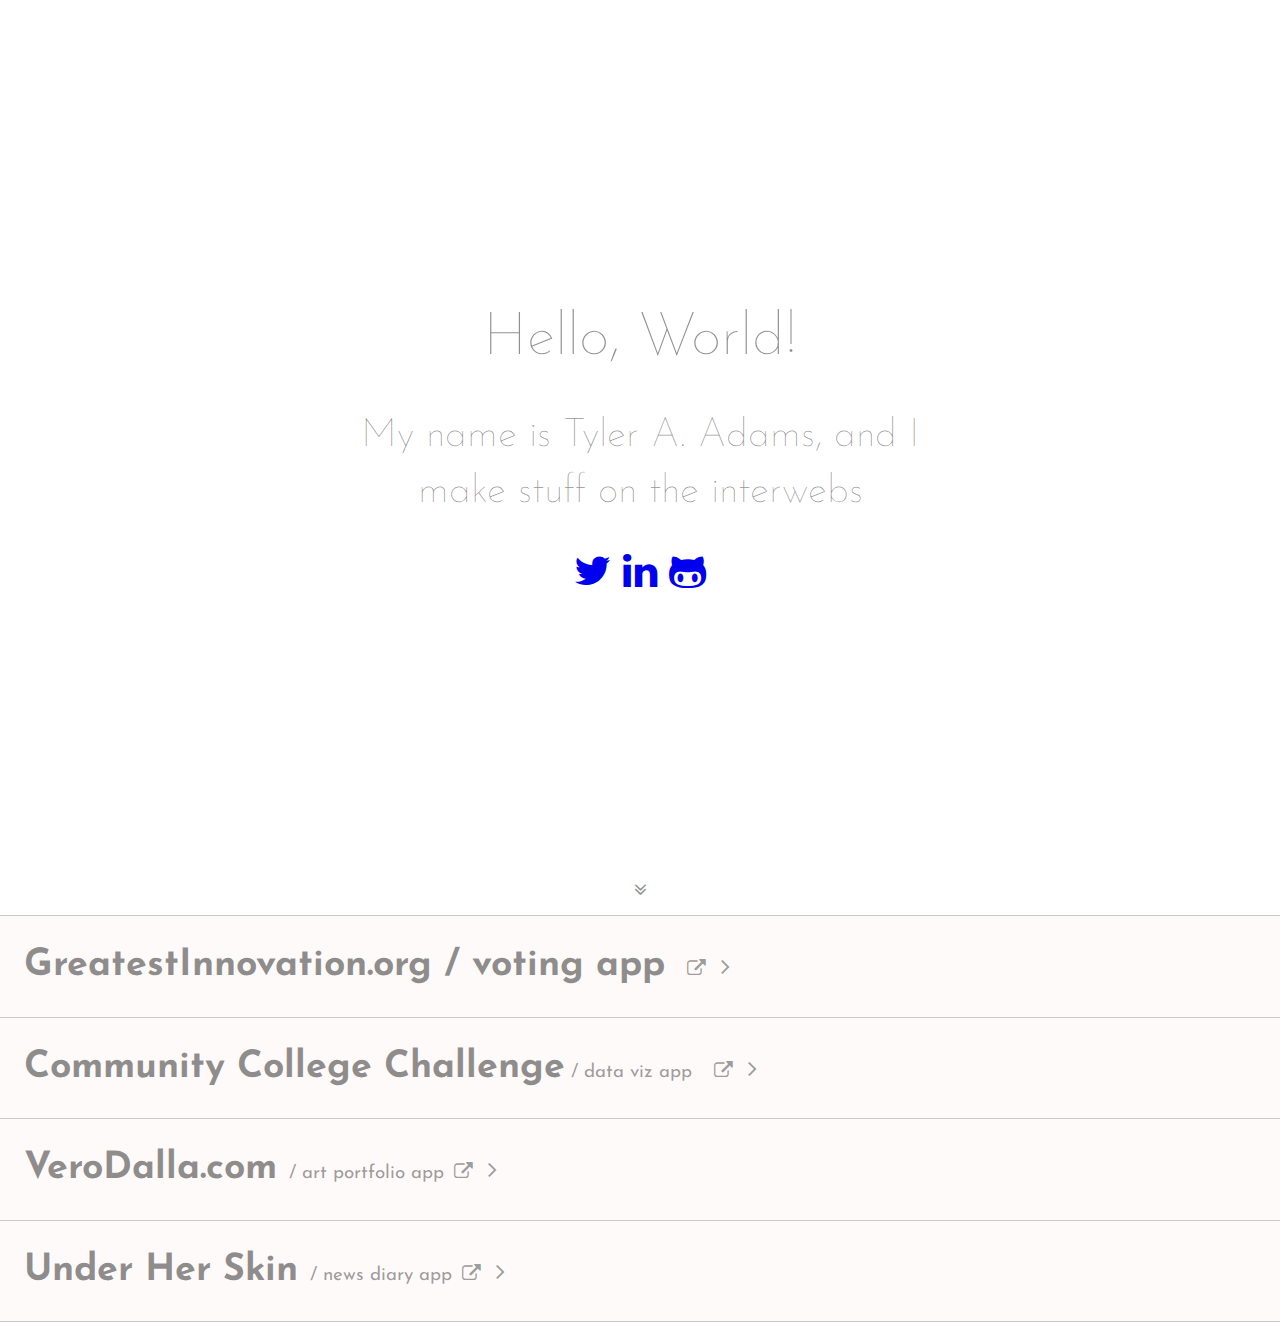
<file: index.html>
<!doctype html>
<html class="no-js" lang="">
  <head>
    <meta charset="utf-8">
    <meta http-equiv="X-UA-Compatible" content="IE=edge">
    <title>Tyler Adams, Web Developer</title>
    <meta name="description"
            content="Web portfolio for Tyler Adams, Web Developer">
    <meta name="author" content="Tyler Adams">
    <meta name="keywords" content="web,design,html,css,development,JavaScript,new york">
    <meta name="viewport" content="width=device-width, initial-scale=1">

    <!-- Place favicon.ico in the root directory -->
    <link rel="stylesheet" href="http://maxcdn.bootstrapcdn.com/font-awesome/4.3.0/css/font-awesome.min.css">

    <link rel="stylesheet" href="css/normalize.css">
    <link href='http://fonts.googleapis.com/css?family=Josefin+Sans:100,400|Raleway:700,400' rel='stylesheet' type='text/css'>
    <link rel="stylesheet" href="css/main.css">
    <script src="js/vendor/modernizr-2.8.3.min.js"></script>
  </head>
  <body>
    <!--[if lt IE 8]>
        <p class="browserupgrade">You are using an <strong>outdated</strong> browser. Please <a href="http://browsehappy.com/">upgrade your browser</a> to improve your experience.</p>
    <![endif]-->

    <div class="intro-wrapper">
    <header id="intro" class="intro">
        <h2 class="intro__sub-heading">Hello, World!</h2>
        <h1 class="intro__main-heading">My name is <span class="--emphasize">Tyler A. Adams</span>, and I make stuff on the interwebs</h1>
        <div class="intro__icons-wrapper">
            <a href="http://twitter.com/tyleraadams" target="_blank"><i class="fa fa-twitter intro__icons-wrapper__social-icon intro__icons-wrapper__social-icon--twitter "></i></a>
            <a href="http://linkedin.com/in/tyleraadams" target="_blank"><i class="fa fa-linkedin intro__icons-wrapper__social-icon intro__icons-wrapper__social-icon--linkedin"></i></a>
            <a href="http://github.com/tyleraadams" target="_blank"><i class="fa fa-github-alt intro__icons-wrapper__social-icon intro__icons-wrapper__social-icon--github"></i></a>
        </div>
    </header>
    <i class="fa fa-angle-double-down go-down"></i>
    <div>
    <section class="portfolio" id="portfolio">
      <ul>
         <li>
          <article>
            <header>
              <h1 class="portfolio__heading-main --emphasize" itemprop="title">GreatestInnovation.org<span class="portfolio__heading-main--meta"> / voting app</span> <a href="http://greatestinnovation.org" target="_blank"><i class="fa fa-external-link"></i></a><i class="fa fa-angle-right"></i></h1>
              <div class="teaser" itemprop="teaser">
              <p>I built the voting terminal for The Takeaway's series on America's Greatest Innovation. Every week, two innovations are eliminated based on the lowest number of votes they have received. Users may also submit their own nominations. </p>
              <aside>
                <span class="field">Technologies:</span> <span class="content">Node, Express, Babel, ES2015, Gulp, Browserify, MongoDB, CommonJS, D3, SVG, CSS animations, Flexbox, NGINX</span><br>
                <span class="field">Client:</span> <span class="content">New York Public Radio</span>
              </aside>
              </div>
            </header>
          </article>
        </li>
        <li>
          <article>
            <header>
              <h1 class="portfolio__heading-main --emphasize" itemprop="title">Community College Challenge<span class="meta"> / data viz app</span> <a href="http://higheredchallenge.org" target="_blank"><i class="fa fa-external-link"></i></a><i class="fa fa-angle-right"></i></h1>
              <div class="teaser" itemprop="teaser">
              <p>The user can see data on a thousand community colleges across the country, how states compare to each other and how an individual college compares to the state average. Built with a vector map library.</p>
              <aside>
                <span class="field">Technologies:</span> <span class="content">vector maps, SASS/SCSS, Gulp, TimelineJS, NGINX</span><br>
                <span class="field">Client:</span> <span class="content">New York Public Radio/Public Radio International</span>
              </aside>
              </div>
            </header>
          </article>
        </li>
        <li>
          <article>
            <header>
              <h1 class="portfolio__heading-main --emphasize" itemprop="title">VeroDalla.com <span class="meta">/ art portfolio app</span><a href="http://verodalla.com" target="_blank"><i class="fa fa-external-link"></i></a><i class="fa fa-angle-right"></i></h1>
              <div class="teaser" itemprop="teaser">
              <p>I built this art portoflio for VeroDalla, renowned French sculptor based in New York. I used the Meteor framework to bootstrap development and to make the site a single-page app. The simple design and lack of page reloads leaves the beauty of the artist's work front and center.</p>
              <aside>
                <span class="field">Technologies:</span> <span class="content">MeteorJS, MongoDB, Mobile Friendly, Responsive Design, jQuery</span><br>
                <span class="field">Client:</span> <span class="content">Verodalla</span>
              </aside>
              </div>
            </header>
          </article>
        </li>
        <li>
          <article>
            <header>

              <h1 class="portfolio__heading-main --emphasize" itemprop="title">Under Her Skin <span class="meta">/ news diary app</span><a href="http://livingwithbreastcancer.org" target="_blank"><i class="fa fa-external-link"></i></a><i class="fa fa-angle-right"></i></h1>
              <div class="teaser" itemprop="teaser">
              <p>I built the news app for WNYC's The Takeaway's award winning series on minorities living with breast cancer. I use TimelineJS to render the written and audio diaries of the women interviewed for this project.</p>
              <aside>
                <span class="field">Technologies:</span> <span class="content">TimelineJS Mobile Friendly, Responsive Design, HTML5 audio</span><br>
                <span class="field">Client:</span> <span class="content">WNYC's The Takeaway</span>
              </aside>
              </div>
            </header>
          </article>
        </li>
      </ul>
    </section>
    <script src="js/main.js"></script>
    <script>
      (function(i,s,o,g,r,a,m){i['GoogleAnalyticsObject']=r;i[r]=i[r]||function(){
      (i[r].q=i[r].q||[]).push(arguments)},i[r].l=1*new Date();a=s.createElement(o),
      m=s.getElementsByTagName(o)[0];a.async=1;a.src=g;m.parentNode.insertBefore(a,m)
      })(window,document,'script','//www.google-analytics.com/analytics.js','ga');

      ga('create', 'UA-54737851-1', 'auto');
      ga('send', 'pageview');
    </script>
  </body>
</html>
</file>
<file: css/main.css>
/*! HTML5 Boilerplate v5.0.0 | MIT License | http://h5bp.com/ */

/*
 * What follows is the result of much research on cross-browser styling.
 * Credit left inline and big thanks to Nicolas Gallagher, Jonathan Neal,
 * Kroc Camen, and the H5BP dev community and team.
 */

/* ==========================================================================
   Base styles: opinionated defaults
   ========================================================================== */

html {
    color: #222;
    font-size: 1em;
    line-height: 1.4;
}

/*
 * Remove text-shadow in selection highlight:
 * https://twitter.com/miketaylr/status/12228805301
 *
 * These selection rule sets have to be separate.
 * Customize the background color to match your design.
 */

::-moz-selection {
    background: #b3d4fc;
    text-shadow: none;
}

::selection {
    background: #b3d4fc;
    text-shadow: none;
}

/*
 * A better looking default horizontal rule
 */

hr {
    display: block;
    height: 1px;
    border: 0;
    border-top: 1px solid #ccc;
    margin: 1em 0;
    padding: 0;
}

/*
 * Remove the gap between audio, canvas, iframes,
 * images, videos and the bottom of their containers:
 * https://github.com/h5bp/html5-boilerplate/issues/440
 */

audio,
canvas,
iframe,
img,
svg,
video {
    vertical-align: middle;
}

/*
 * Remove default fieldset styles.
 */

fieldset {
    border: 0;
    margin: 0;
    padding: 0;
}

/*
 * Allow only vertical resizing of textareas.
 */

textarea {
    resize: vertical;
}

/* ==========================================================================
   Browser Upgrade Prompt
   ========================================================================== */

.browserupgrade {
    margin: 0.2em 0;
    background: #ccc;
    color: #000;
    padding: 0.2em 0;
}

/* ==========================================================================
   Author's custom styles
   ========================================================================== */

ul {
    list-style-type:none;
}


body {
    font-family: 'Josefin Sans', sans-serif;
    font-weight:100;
    color:rgba(0,0,0,0.44) !important;
    width:100%;
    margin:0;
    padding:0;
    font-size:62.5%;
}

h1 { font-size: 1em; }

a { text-decoration: none }

h2{ margin:0 }
.intro-wrapper {
    height: 100vh;
}
header#intro{
    text-align:center;
    padding:20px 0;
    font-weight:100 !important;
    font-size: 4em;
    position:absolute;
    top:50%;
    left:50%;
    -webkit-transform:translate(-50%,-50%);
    -ms-transform:translate(-50%,-50%);
    transform:translate(-50%,-50%);

}

header#intro h2, header#intro h1 {
    font-weight:100 !important;
}

.emphasize{
    font-family: 'Raleway', sans-serif !important;
    font-weight:700 !important;
    color:#000000;
}

.go-down {
    position: absolute;
    bottom: 0;
    left: 50%;
    -webkit-transform: translateX(-50%);
    -ms-transform: translateX(-50%);
    transform: translateX(-50%);
    font-size: 2em;
}

.go-down:hover {
    -webkit-transform: scale(2,2) translateX(-50%);
    -ms-transform: scale(2,2) translateX(-50%);
    transform: scale(2,2) translateX(-50%);
    -webkit-transition: 100ms;
    -ms-transition: 100ms;
    transition: 100ms;
    cursor: pointer;
}

.social_media{
    font-size:25px;
    color:rgba(0,0,0,0.2);
    -webkit-flex: auto;
    -ms-flex: auto;
    flex: auto;
}



a:hover:first-of-type .social_media{
    color:#CAE7FF;
}
a:hover:nth-of-type(2) .social_media{
    color:#FF5C5C;
}
a:hover:last-of-type  .social_media {
    color:#5CCC6B;
}

.icons-wrapper {
    width: 150px;
    margin: 0 auto;
    display: -webkit-flex;
    display: -ms-flex;
    display: flex;
    -webkit-flex-direction: row;
    -ms-flex-direction: row;
    flex-direction: row;
    -webkit-justify-content: space-between;
    -ms-justify-content: space-between;
    justify-content: space-between;
}

header#intro h2.smaller{
    color: #F0EEA6;
    font-family: 'Raleway', sans-serif !important;
}


#portfolio {
    position:relative;
    top:100vh;
    font-size: 1.5em;
}

#portfolio h1 {
    font-size:2.5em;
    /*color: rgba(0,0,0,0.5);*/
    margin-bottom:0;
    margin-top:0;
}
#portfolio h1 i {
    font-size:0.666em;
    /*float:right;*/
    margin-right:0.8em;
    color: rgba(0,0,0,0.4);
}


#portfolio h1 .meta {
    font-weight:400;
    font-size:0.5em;
    color: rgba(0,0,0,0.4);
}
#portfolio h1 i.fa-external-link {
    font-size:0.5em;
    margin-top:4px;
    margin-left: 10px;
}

#portfolio ul {
    padding: 0;
}
#portfolio li {
    /*border-top: 1px solid rgba(0,0,0,0.2);*/
    border-bottom: 1px solid rgba(0,0,0,0.2);
    padding-left:24px;
    overflow:auto;
    background: snow;

    padding-top:24px;
    padding-bottom:24px;

}
.teaser {
    transition: max-height 0.15s ease-out;
    max-height: 0;
    overflow: hidden;
}
/*.teaser.hidden {
    max-height: 0;
    transition: max-height 1s linear;
}*/

.open .teaser {

    max-height: 250px;
    transition: max-height 0.33s ease-in;
}
#portfolio li:hover {
    background: #ffffff;
    max-height: 245px;
}
#portfolio li:hover h1 {

}
#portfolio li:first-child {
    border-top: 1px solid rgba(0,0,0,0.2);
}

.teaser p {
    font-size:1.2em;
    font-weight:400;
    width:60%;
    margin-left:0;
    float:right;
    margin-top:0;
    padding-top:12px;
    padding-right:2%;
}

.teaser aside {
    float:left;
    width:30%;
    border-right: 2px solid #CAE7FF;
    /*font-size:0.9em;*/
    font-family: "Raleway", sans-serif;
    font-weight:400;
    padding-right:2%;
    padding-bottom:33px;
    padding-top:12px;
}
#portfolio h1 i:hover, #portfolio h1 .fa-angle-down  {
    color:  #CAE7FF;
}

li:nth-of-type(2) aside {
    border-right: 2px solid #FF5C5C;
}
#portfolio li:nth-of-type(2) h1 i:hover, #portfolio li:nth-of-type(2) h1 .fa-angle-down {
    color:  #FF5C5C;
}
li:nth-of-type(3) aside {
    border-right: 2px solid #5CCC6B;
    padding-bottom: 70px;
}

#portfolio li:nth-of-type(3) h1 i:hover, #portfolio li:nth-of-type(3) h1 .fa-angle-down {
    color:  #5CCC6B;
}
li:nth-of-type(4) aside {
    border-right: 2px solid #F0EEA6;
    padding-bottom: 70px;
}
#portfolio li:nth-of-type(4) h1 i:hover, #portfolio li:nth-of-type(4) h1 .fa-angle-down {
    color:  #F0EEA6;
}
.teaser aside .content {
    /*float:right;*/
}
.teaser aside .field {
    font-weight:700;
}
footer {
    position:relative;
    bottom:0;
}

 .fa-angle-right:hover, .fa-angle-down {
    -webkit-transform: scale(2,2);
    -ms-transform: scale(2,2);
    transform: scale(2,2);
    -webkit-transition: 100ms;
    -ms-transition: 100ms;
    transition: 100ms;
}

@media only screen and (max-width: 1064px) {

   body { font-size: 60% !important; }

}
@media only screen and (max-width: 800px) {

   body { font-size: 58% !important; }

}
@media only screen and (max-width: 634px) {

   body { font-size: 55% !important; }
   header#intro { width: 90%;}

}

@media only screen and (max-width: 550px) {

   #portfolio h1 {
    font-size:1.9em;
    }

}

@media only screen and (max-device-width: 1024px) {
    body { font-size:60% !important; }

    .intro-wrapper {
        height: 300px;
    }

    header#intro {
        padding:24px 24px;
        font-size:2.85em;
        position:static;
        width:80%;
        -webkit-transform:translate(0%);
        -ms-transform:translate(0%);
        transform:translate(0%);
    }

    #portfolio {
        top:100px;

    }

    #portfolio h1 {
        font-size: 1.333em;
    }

    #portfolio h1 .meta {
        font-size:.9em;
    }


    #portfolio li {
        padding-right: 24px
    }

    .teaser aside, .teaser p {
        float: none;
        width:100%;
    }

    .teaser p {
        font-size: 1.2em;
    }

    #portfolio h1 i.fa-angle-right, #portfolio h1 i.fa-angle-down,  #portfolio h1 i.fa-external-link  {
        display: block;
        border: 1px solid rgba(0,0,0,0.2);
        border-radius: 5px;
        margin-top:5px;
        font-size:1em;
        padding: 8px;
        margin-left:0;
        width:80%;
    }

    #portfolio h1 i.fa-angle-right, #portfolio h1 i.fa-angle-down{
        font-size:1.2em;
        padding-top:6px;
        padding-bottom:6px;
    }

     #portfolio h1 i.fa-angle-right:after,  #portfolio h1 i.fa-external-link:after {
        content: attr(data-action);
        font-size:0.75em;
        font-family: 'Raleway', sans-serif;
        margin-left:24px;
     }

     #portfolio h1 i.fa-angle-right:after {
        font-size:0.59em;
        margin-left:35px;
        bottom: 1px;
        position: relative;
     }


}
/*.teaser aside span { border-bottom: 1px solid #F0EEA6;; }*/
/* ==========================================================================
   Helper classes
   ========================================================================== */

/*
 * Hide visually and from screen readers:
 * http://juicystudio.com/article/screen-readers-display-none.php
 */

.hidden {
    display: none !important;
    visibility: hidden;
}

/*
 * Hide only visually, but have it available for screen readers:
 * http://snook.ca/archives/html_and_css/hiding-content-for-accessibility
 */

.visuallyhidden {
    border: 0;
    clip: rect(0 0 0 0);
    height: 1px;
    margin: -1px;
    overflow: hidden;
    padding: 0;
    position: absolute;
    width: 1px;
}

/*
 * Extends the .visuallyhidden class to allow the element
 * to be focusable when navigated to via the keyboard:
 * https://www.drupal.org/node/897638
 */

.visuallyhidden.focusable:active,
.visuallyhidden.focusable:focus {
    clip: auto;
    height: auto;
    margin: 0;
    overflow: visible;
    position: static;
    width: auto;
}

/*
 * Hide visually and from screen readers, but maintain layout
 */

.invisible {
    visibility: hidden;
}

/*
 * Clearfix: contain floats
 *
 * For modern browsers
 * 1. The space content is one way to avoid an Opera bug when the
 *    `contenteditable` attribute is included anywhere else in the document.
 *    Otherwise it causes space to appear at the top and bottom of elements
 *    that receive the `clearfix` class.
 * 2. The use of `table` rather than `block` is only necessary if using
 *    `:before` to contain the top-margins of child elements.
 */

.clearfix:before,
.clearfix:after {
    content: " "; /* 1 */
    display: table; /* 2 */
}

.clearfix:after {
    clear: both;
}

/* ==========================================================================
   EXAMPLE Media Queries for Responsive Design.
   These examples override the primary ('mobile first') styles.
   Modify as content requires.
   ========================================================================== */

@media only screen and (min-width: 35em) {
    /* Style adjustments for viewports that meet the condition */
}

@media print,
       (-o-min-device-pixel-ratio: 5/4),
       (-webkit-min-device-pixel-ratio: 1.25),
       (min-resolution: 120dpi) {
    /* Style adjustments for high resolution devices */
}

/* ==========================================================================
   Print styles.
   Inlined to avoid the additional HTTP request:
   http://www.phpied.com/delay-loading-your-print-css/
   ========================================================================== */

@media print {
    *,
    *:before,
    *:after {
        background: transparent !important;
        color: #000 !important; /* Black prints faster:
                                   http://www.sanbeiji.com/archives/953 */
        box-shadow: none !important;
        text-shadow: none !important;
    }

    a,
    a:visited {
        text-decoration: underline;
    }

    a[href]:after {
        content: " (" attr(href) ")";
    }

    abbr[title]:after {
        content: " (" attr(title) ")";
    }

    /*
     * Don't show links that are fragment identifiers,
     * or use the `javascript:` pseudo protocol
     */

    a[href^="#"]:after,
    a[href^="javascript:"]:after {
        content: "";
    }

    pre,
    blockquote {
        border: 1px solid #999;
        page-break-inside: avoid;
    }

    /*
     * Printing Tables:
     * http://css-discuss.incutio.com/wiki/Printing_Tables
     */

    thead {
        display: table-header-group;
    }

    tr,
    img {
        page-break-inside: avoid;
    }

    img {
        max-width: 100% !important;
    }

    p,
    h2,
    h3 {
        orphans: 3;
        widows: 3;
    }

    h2,
    h3 {
        page-break-after: avoid;
    }
}
</file>
